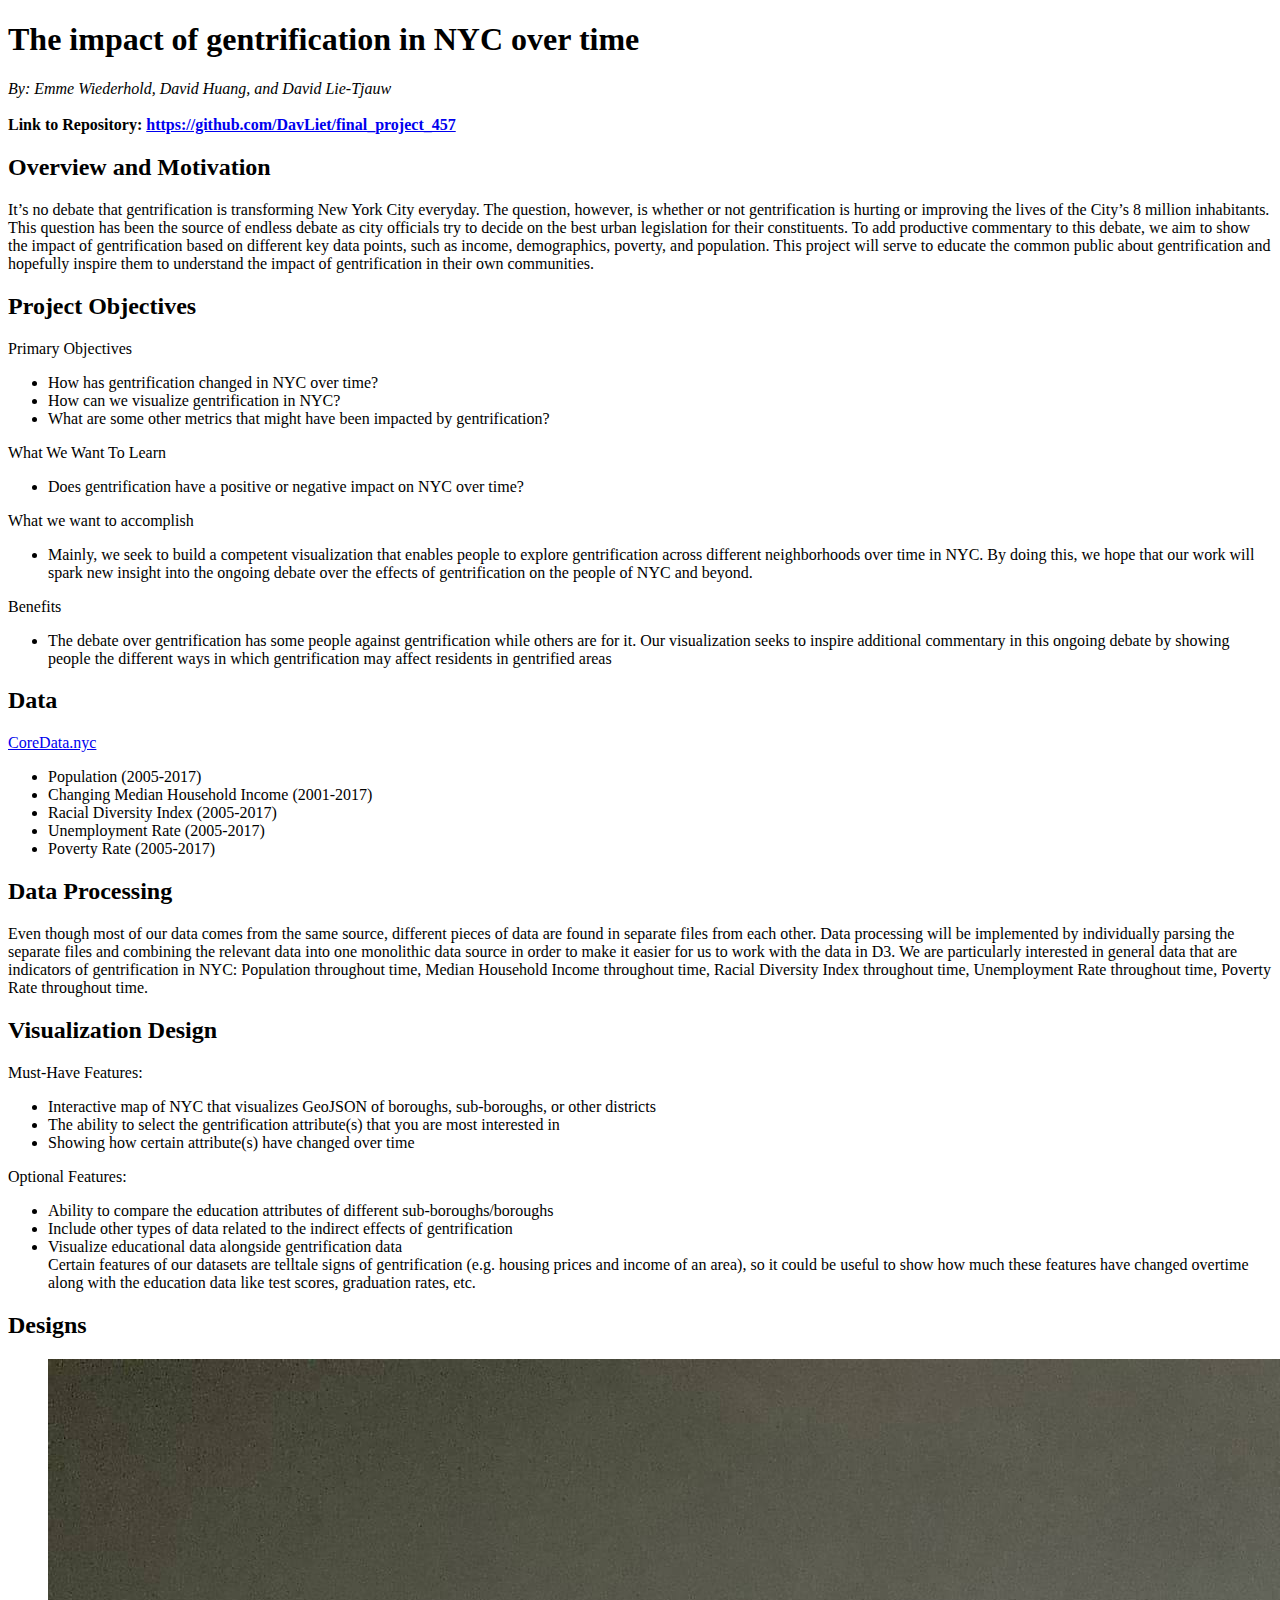
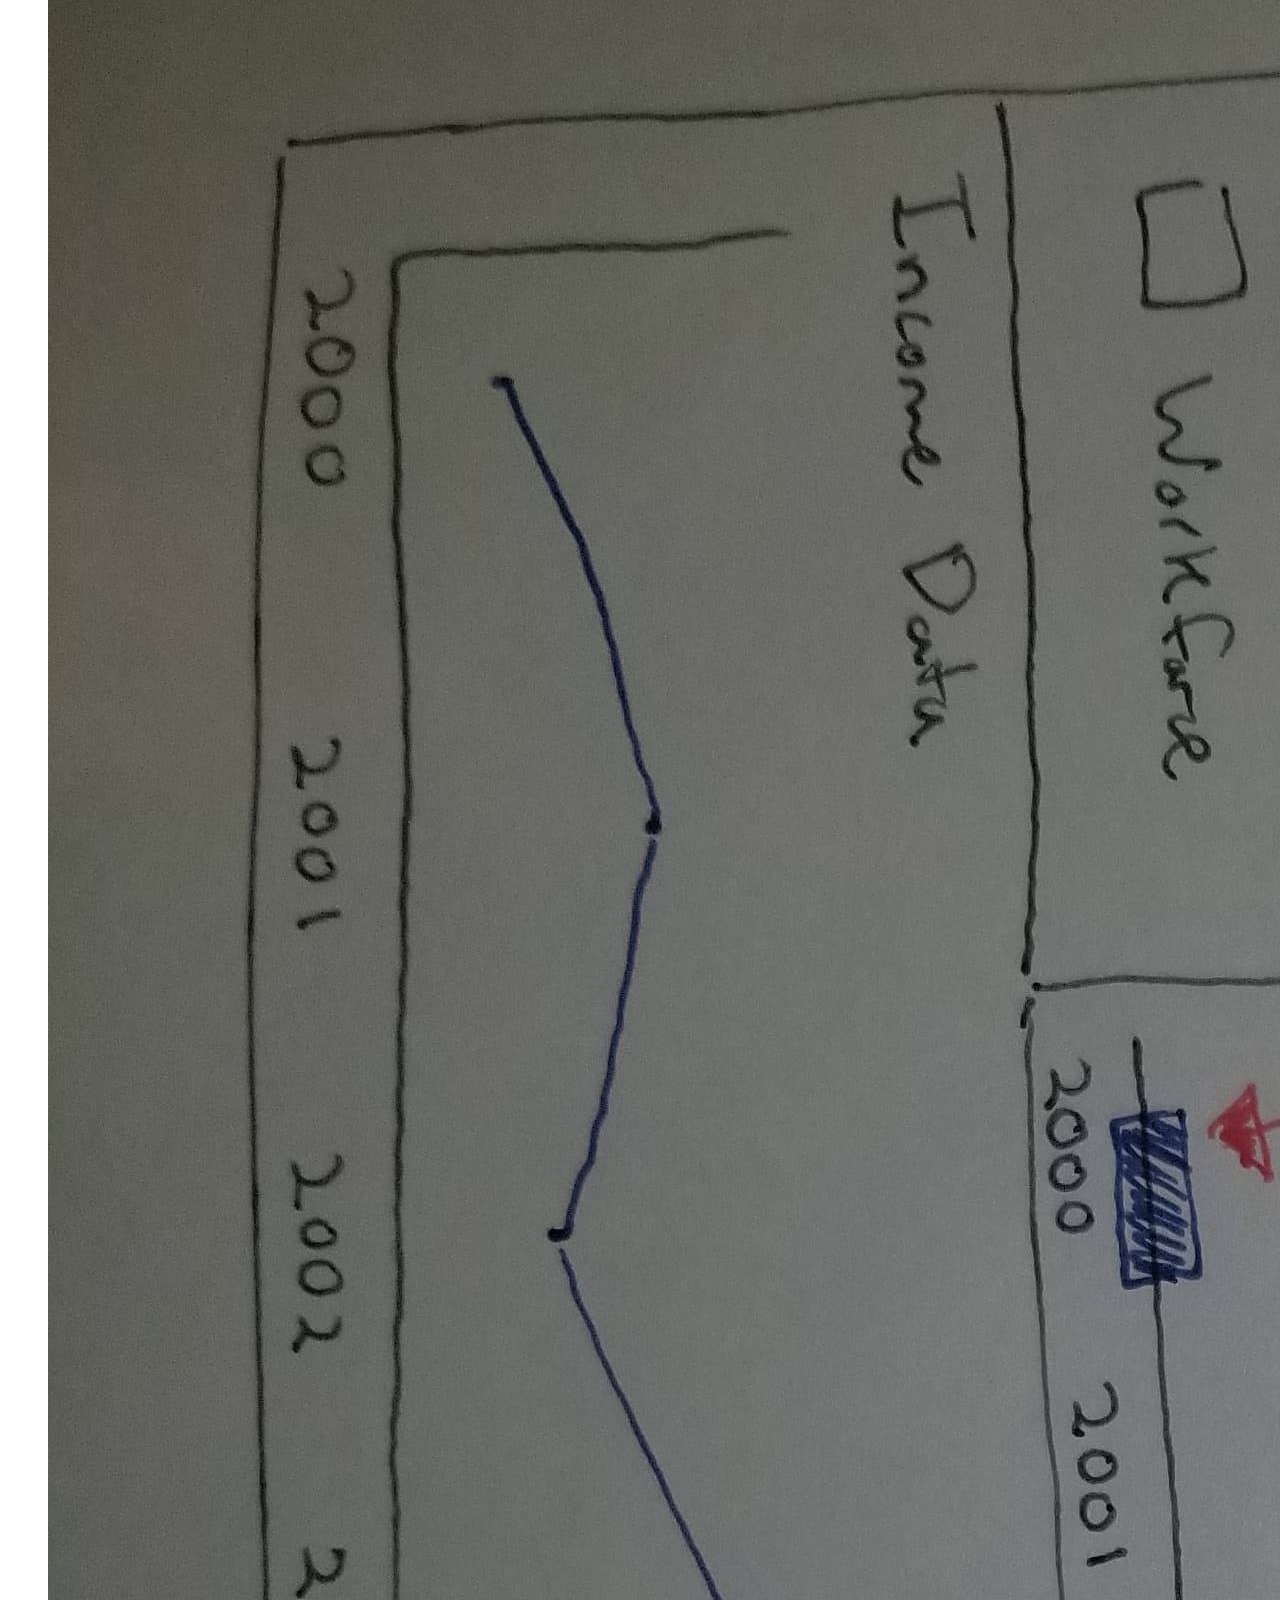
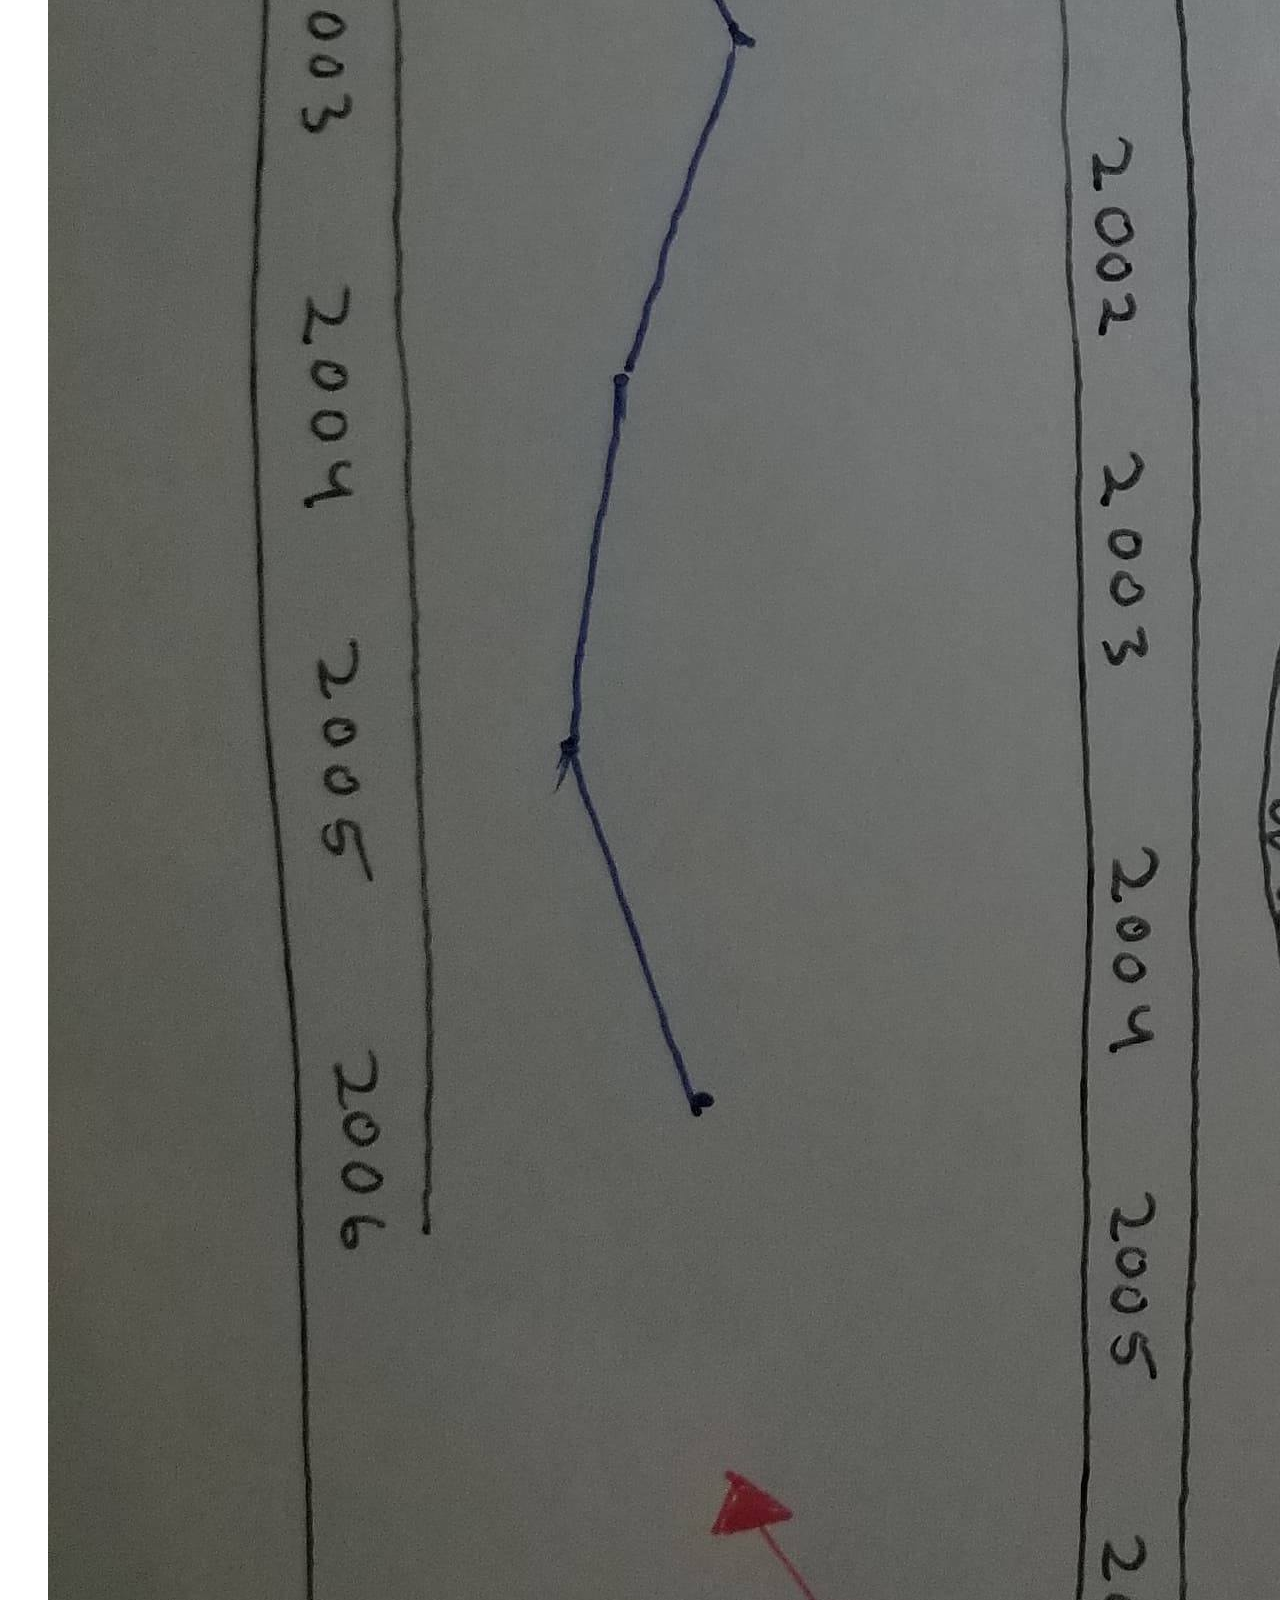
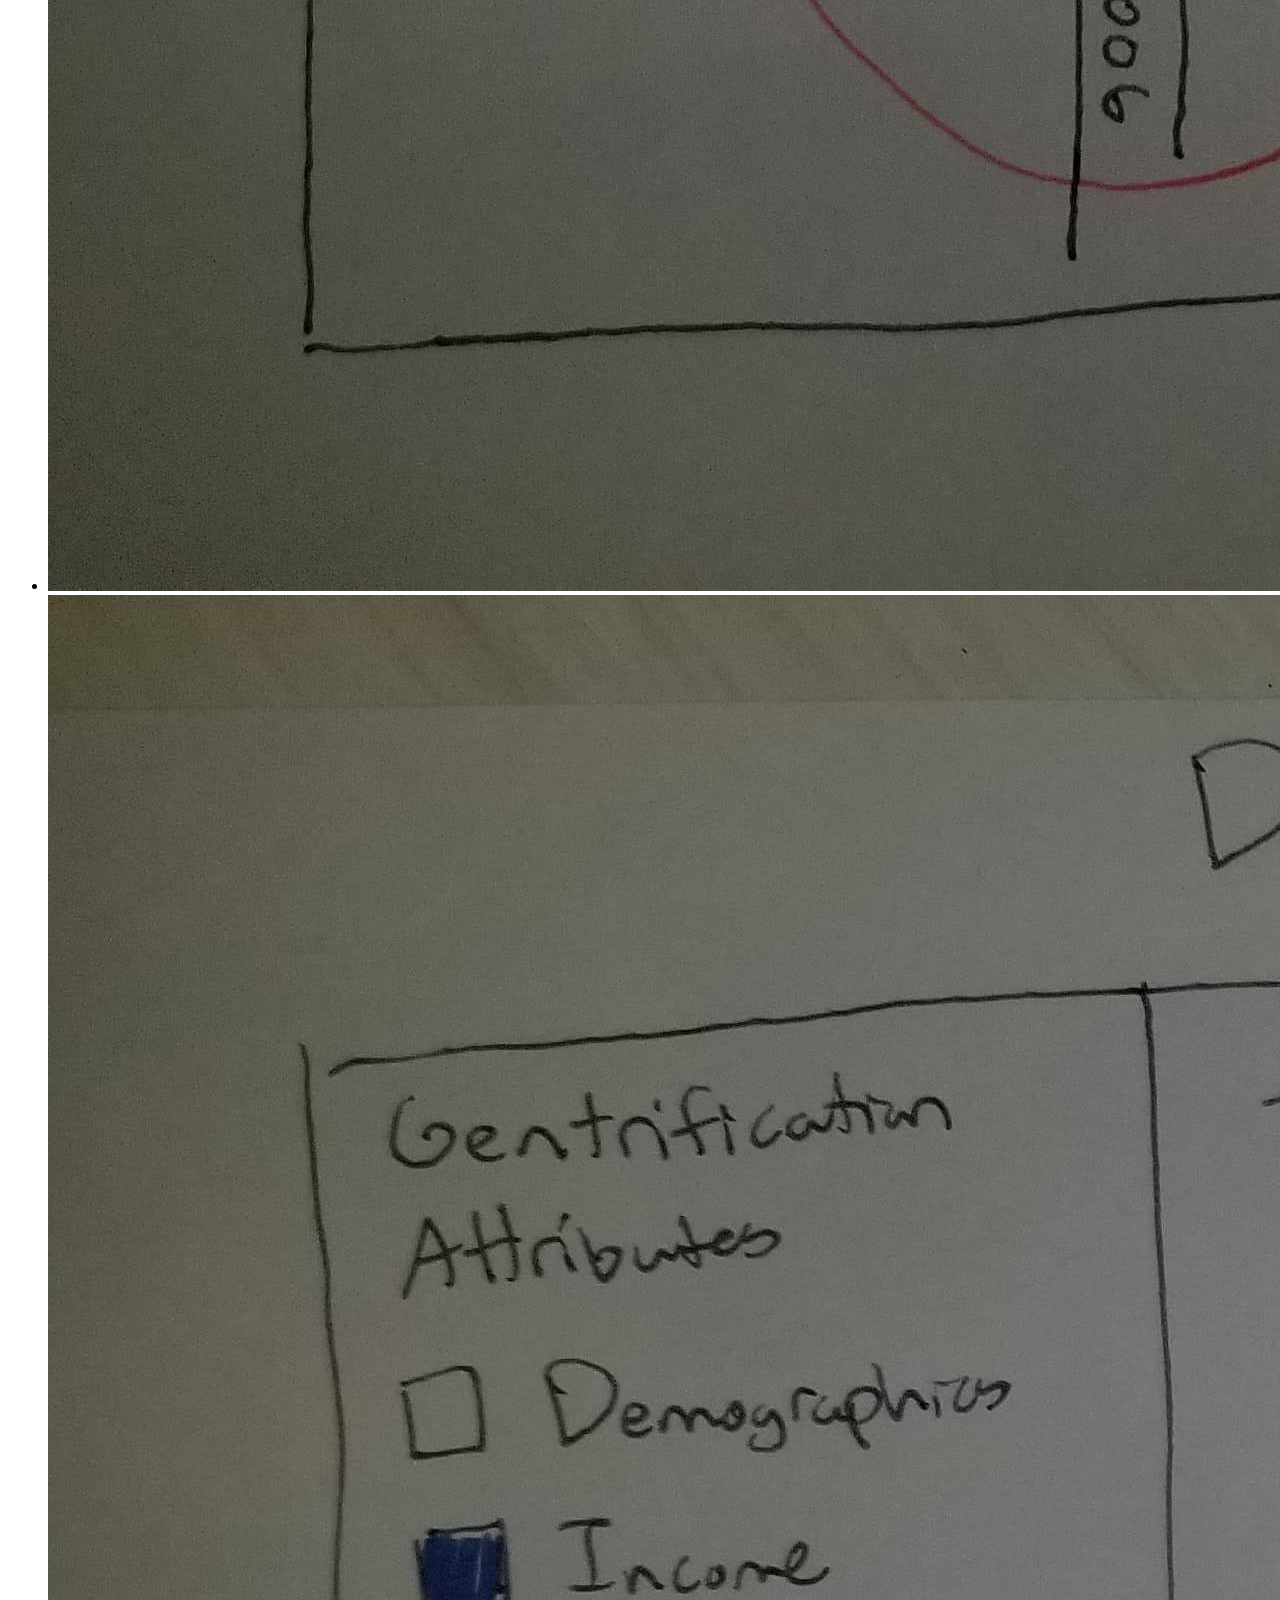
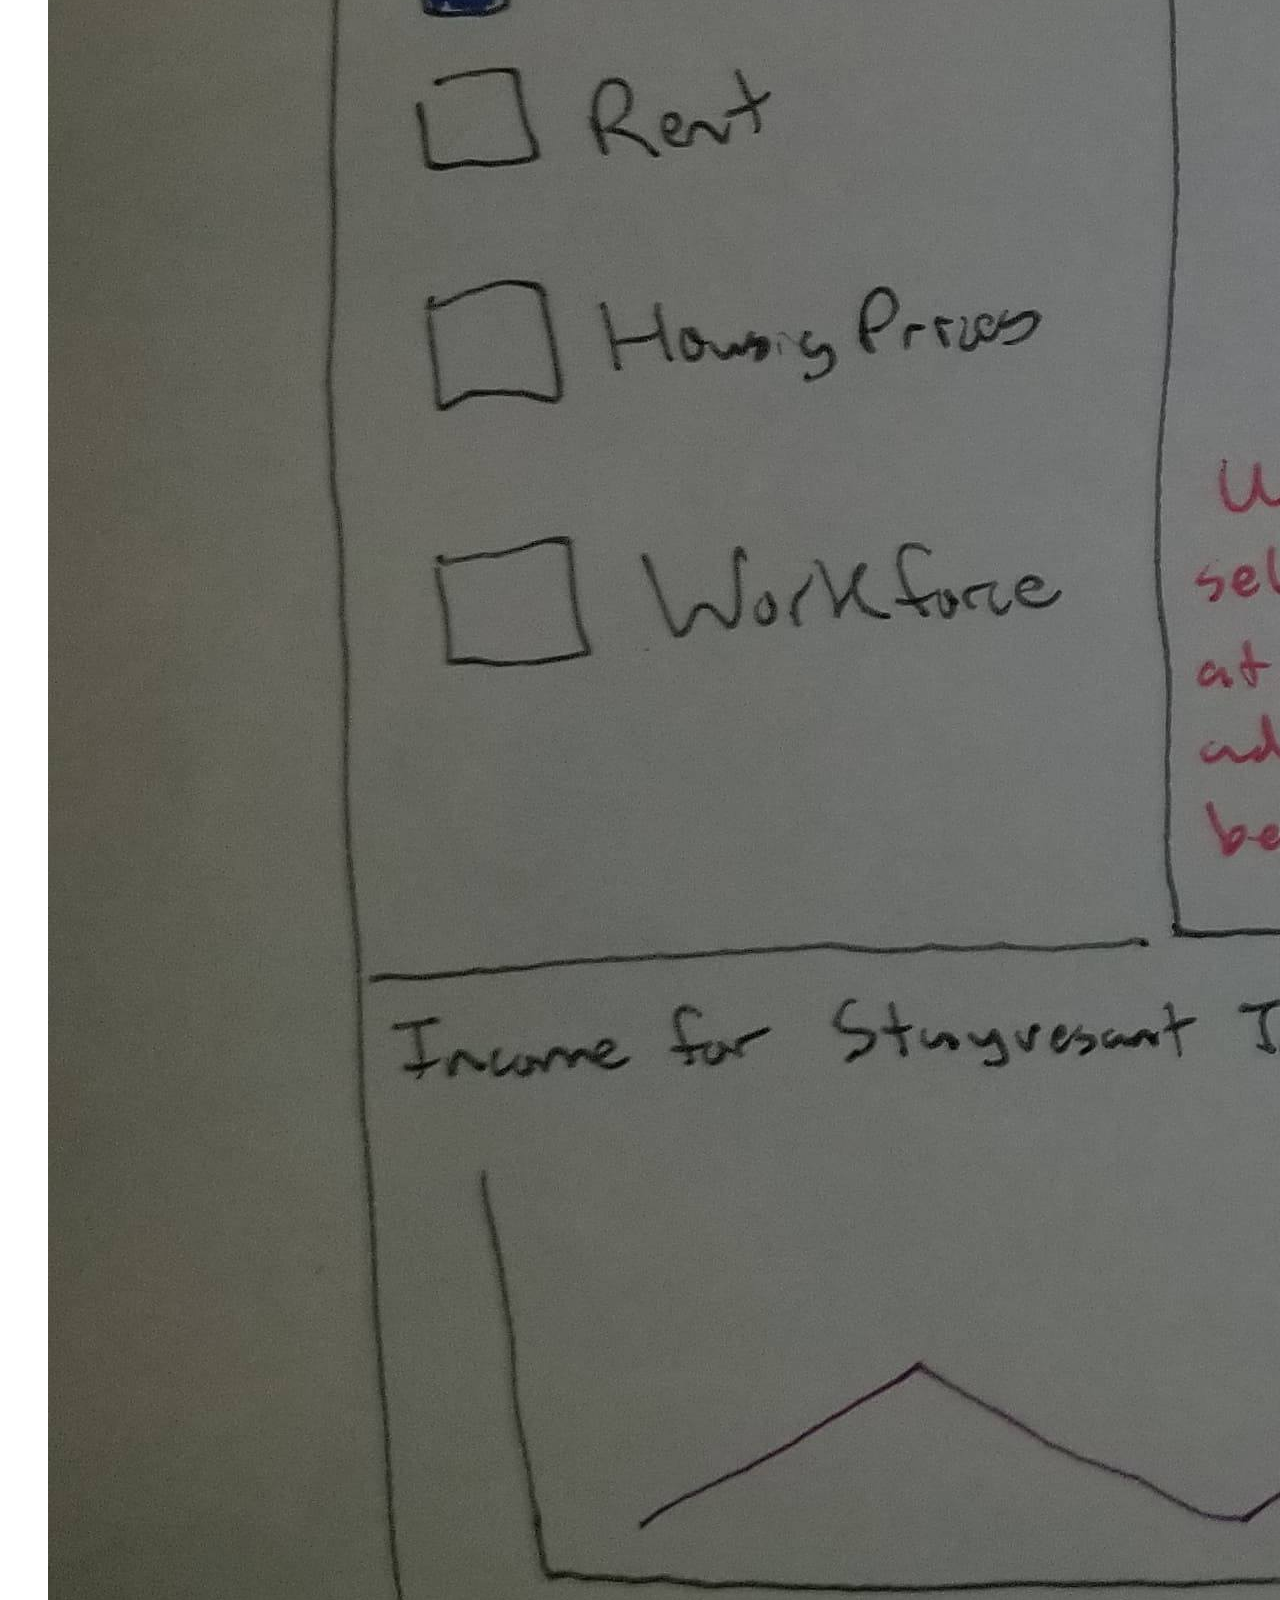
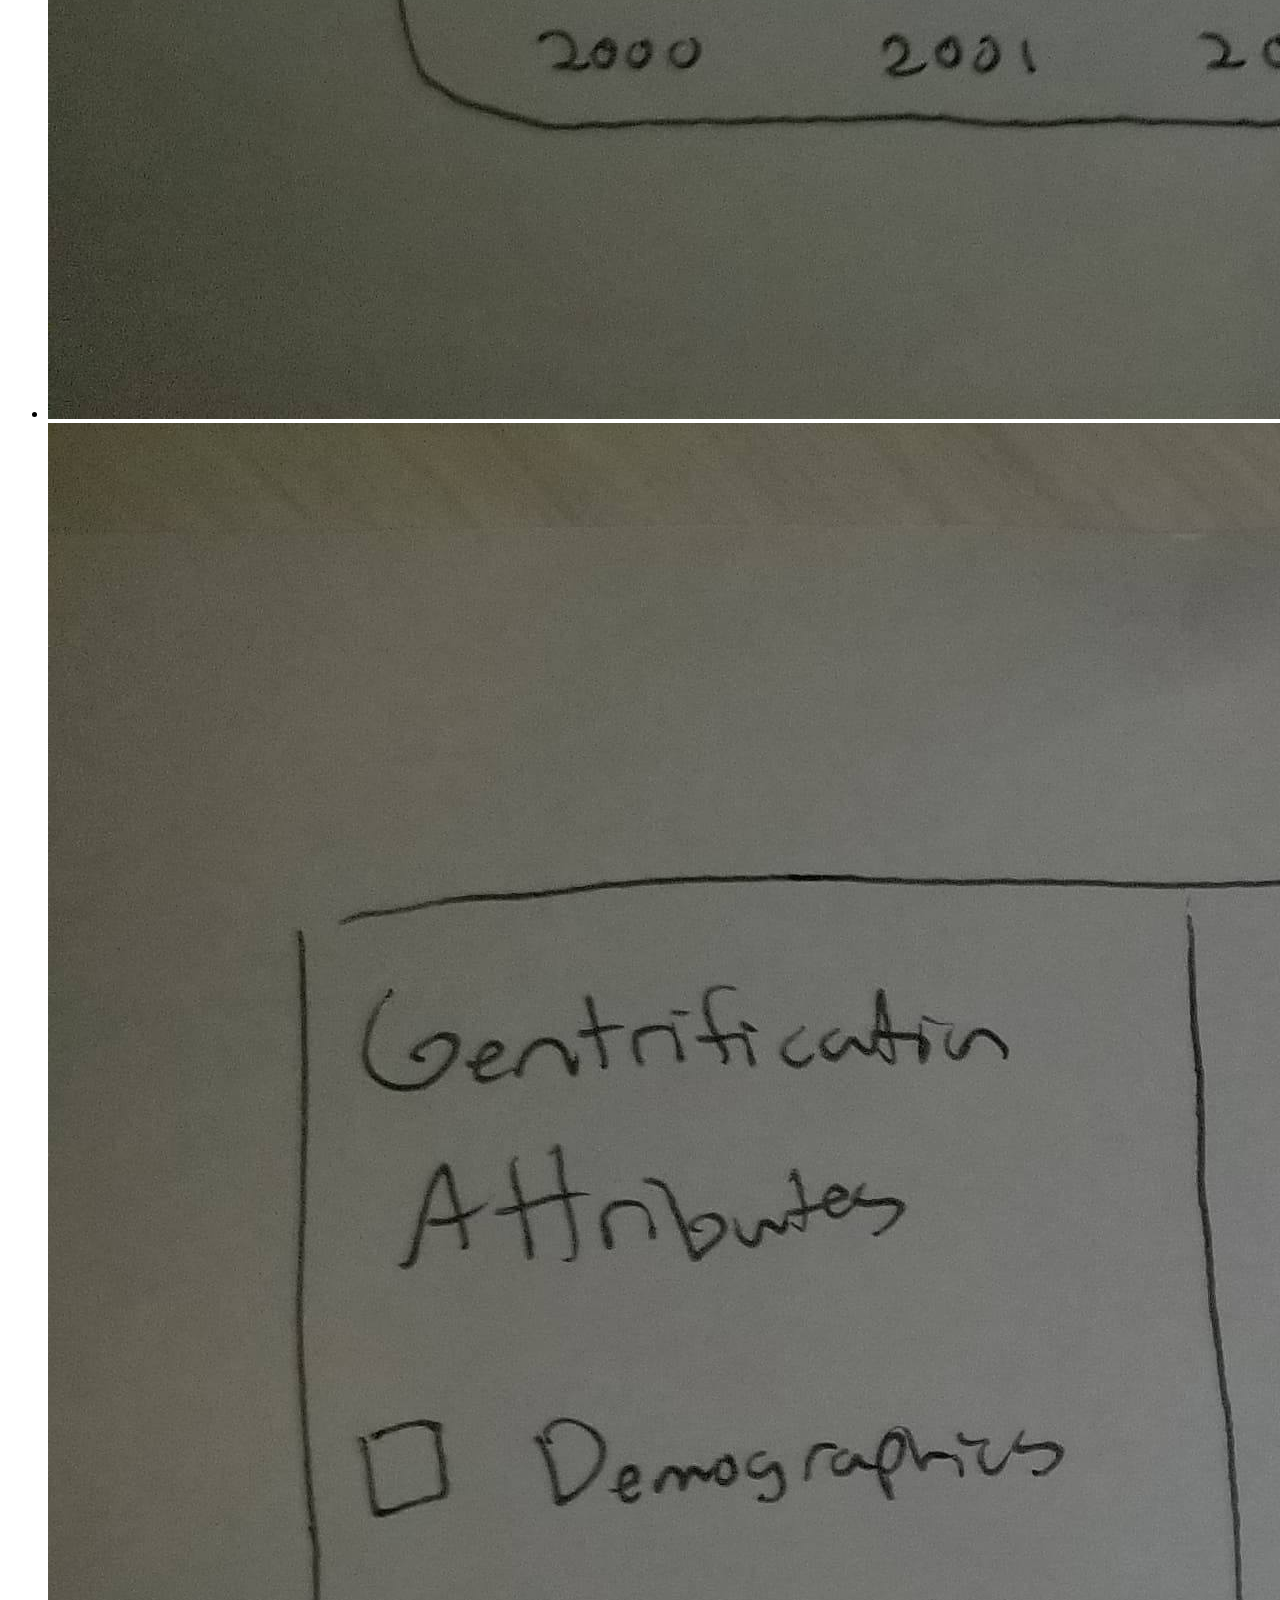
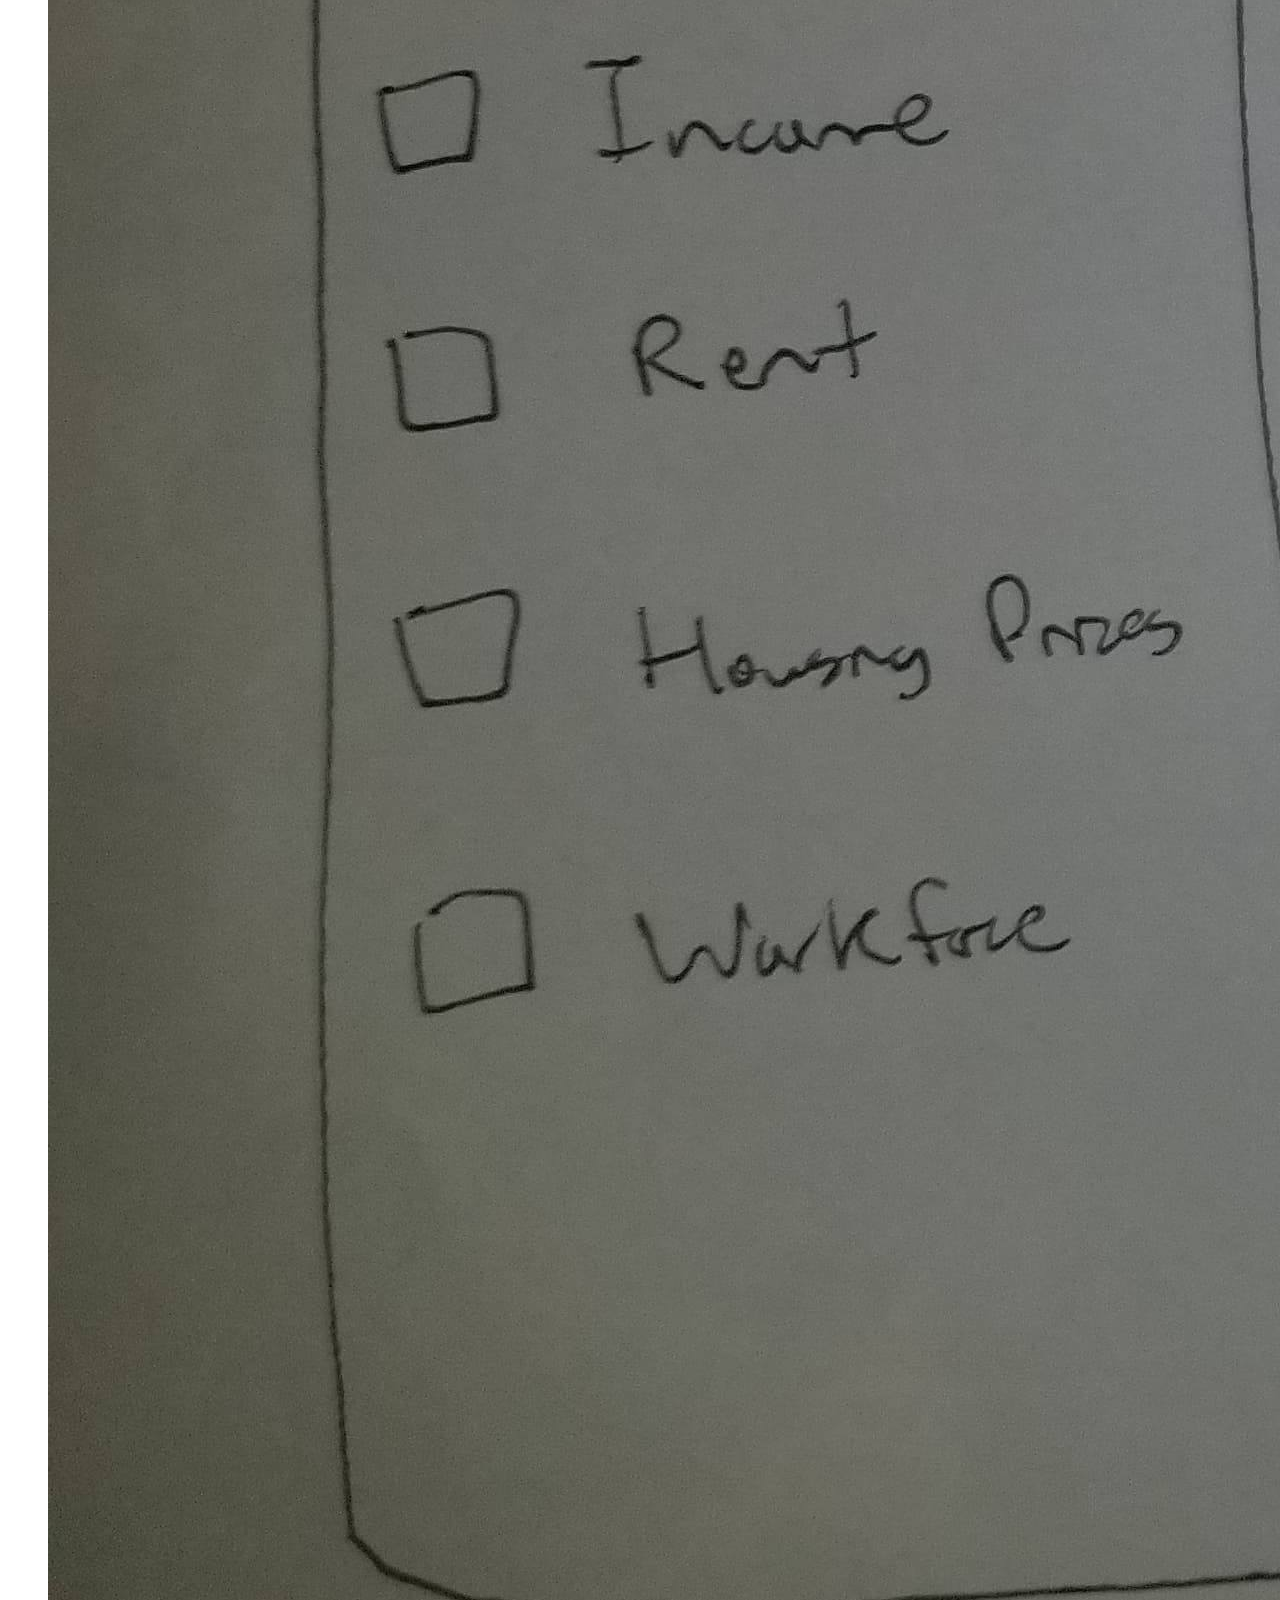
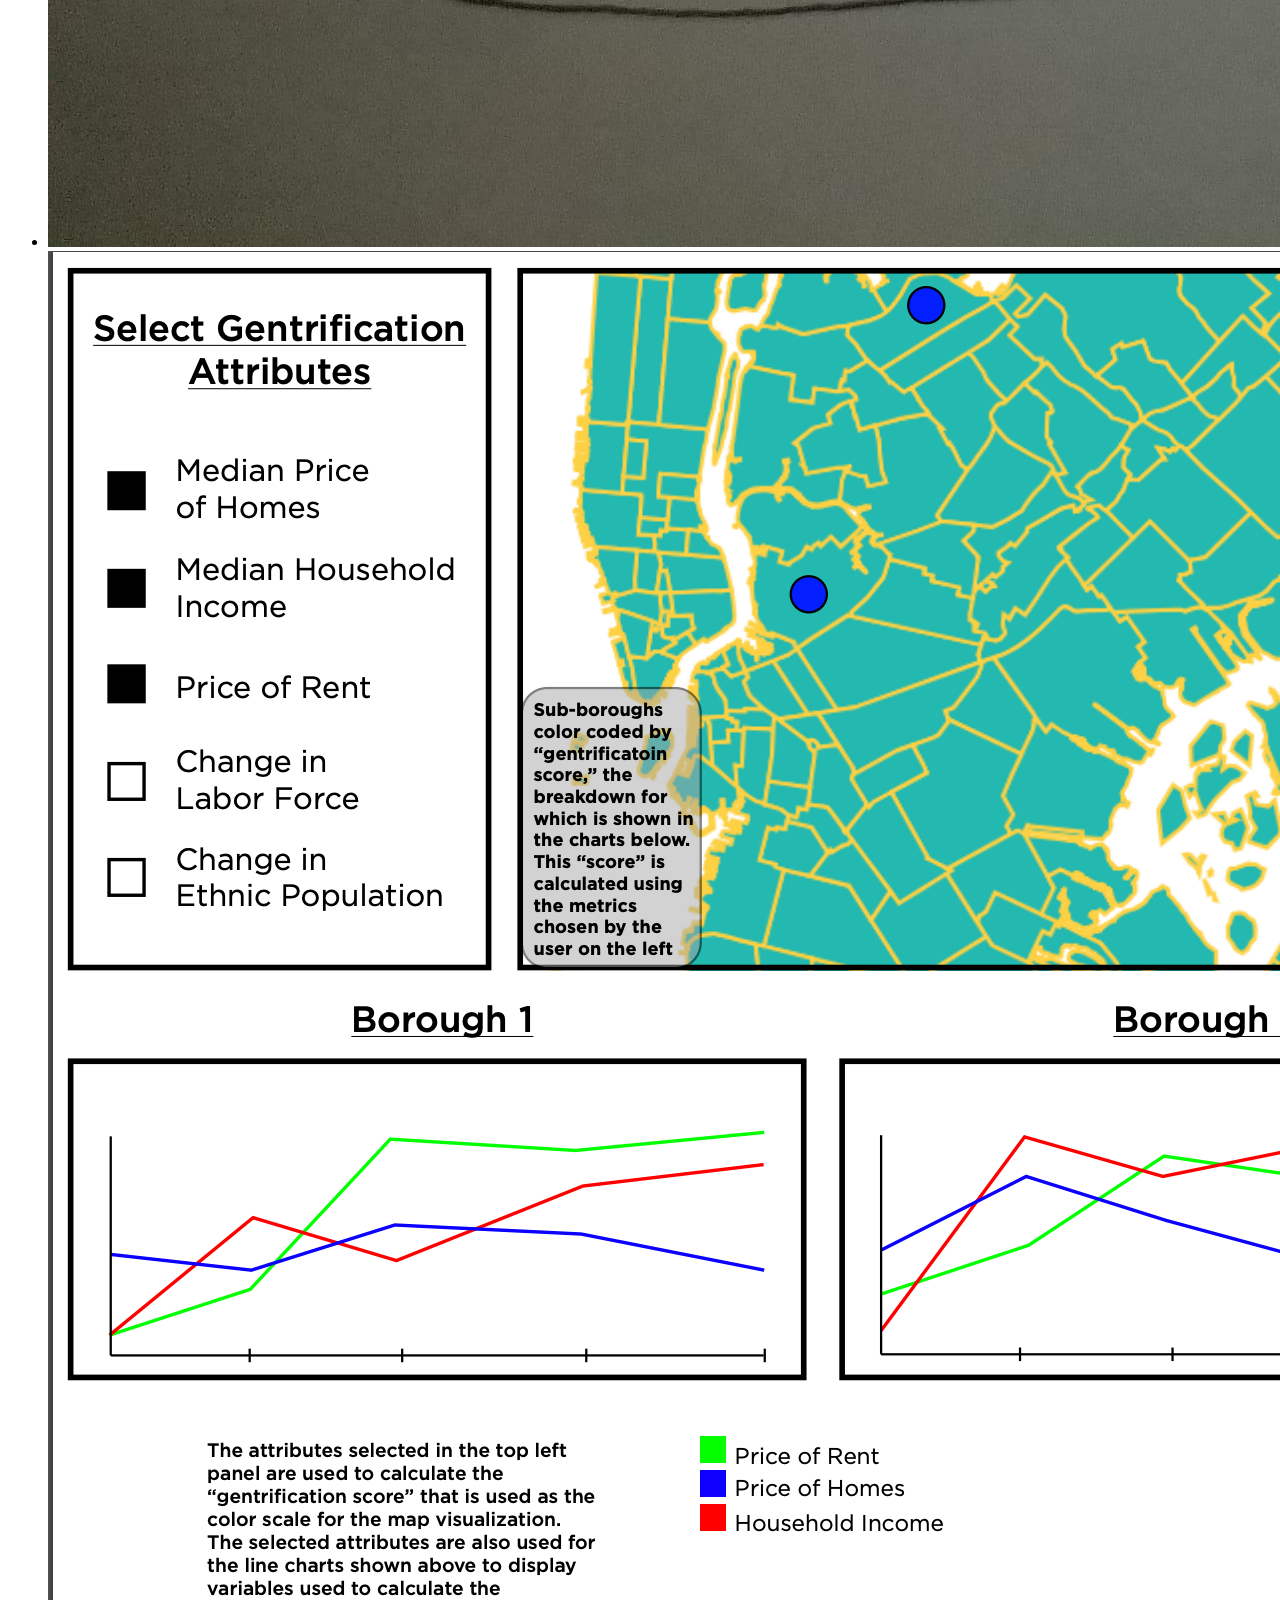
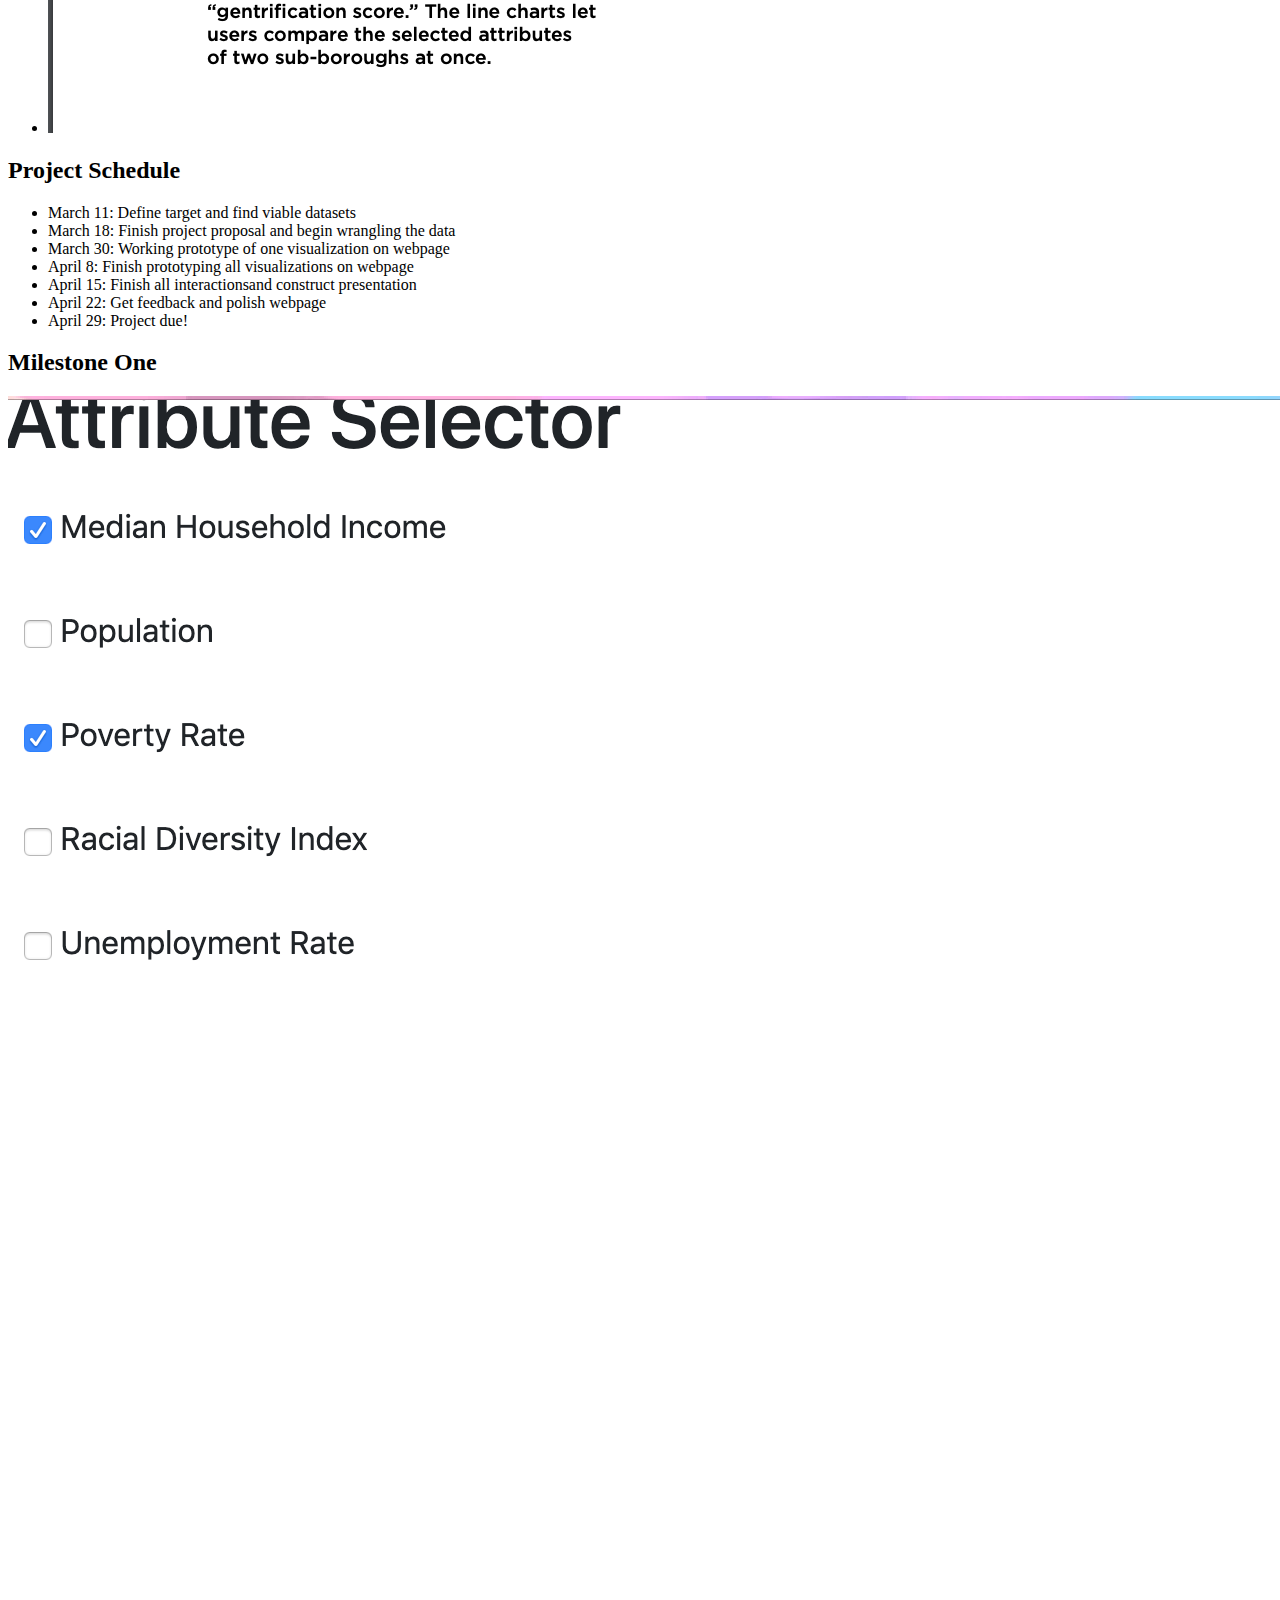
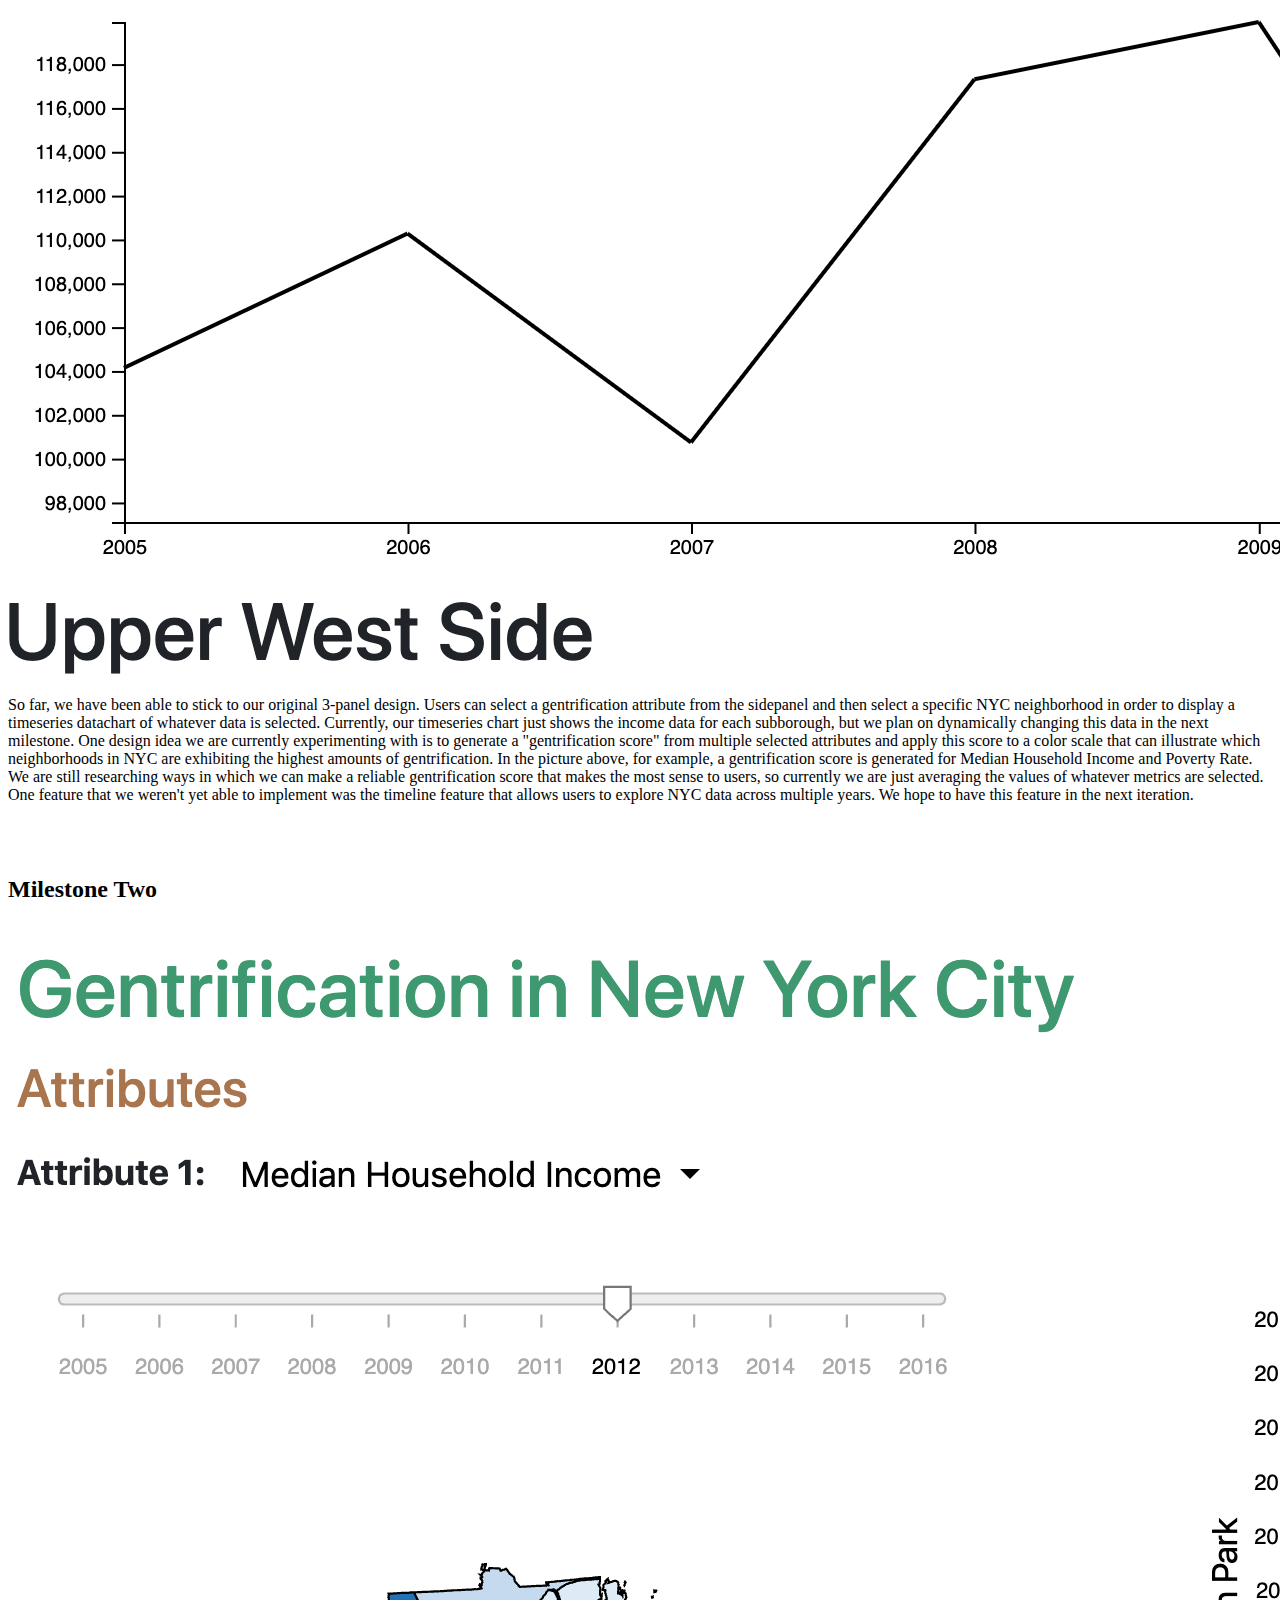
<file: proposal/proposal.html>
<!DOCTYPE html>
<meta charset="utf-8">

<head>
  <link rel="stylesheet" href="styles.css">
</head>

<body>
  <h1>The impact of gentrification in NYC over time</h1>
  <i>By: Emme Wiederhold, David Huang, and David Lie-Tjauw</i></br></br>
  <b>Link to Repository: <a
      href="https://github.com/DavLiet/final_project_457">https://github.com/DavLiet/final_project_457</a></b>
  <h2>Overview and Motivation</h2>
  <p>It’s no debate that gentrification is transforming New York City everyday. The question, however, is whether or not
    gentrification is hurting or improving the lives of the City’s 8 million inhabitants. This question has been the
    source of endless debate as city officials try to decide on the best urban legislation for their constituents. To
    add productive commentary to this debate, we aim to show the impact of gentrification based on different key data
    points, such as income, demographics, poverty, and population. This project will serve to educate the common public
    about gentrification and hopefully inspire them to understand the impact of gentrification in their own communities.
  </p>
  <h2>Project Objectives</h2>
  <p>Primary Objectives</p>
  <ul>
    <li>How has gentrification changed in NYC over time?</li>
    <li>How can we visualize gentrification in NYC?</li>
    <li>What are some other metrics that might have been impacted by gentrification?</li>
  </ul>

  <p>What We Want To Learn</p>
  <ul>
    <li>Does gentrification have a positive or negative impact on NYC over time?</li>
  </ul>

  <p>What we want to accomplish</p>
  <ul>
    <li>Mainly, we seek to build a competent visualization that enables people to explore gentrification across
      different neighborhoods over time in NYC. By doing this, we hope that our work will spark new insight into the
      ongoing debate over the effects of gentrification on the people of NYC and beyond.</li>
  </ul>

  <p>Benefits</p>
  <ul>
    <li>The debate over gentrification has some people against gentrification while others are for it. Our visualization
      seeks to inspire additional commentary in this ongoing debate by showing people the different ways in which
      gentrification may affect residents in gentrified areas</li>
  </ul>

  <h2>Data</h2>
  <a
    href="http://app.coredata.nyc/?mlb=false&ntii=&ntr=&mz=14&vtl=https%3A%2F%2Fthefurmancenter.carto.com%2Fu%2Fnyufc%2Fapi%2Fv2%2Fviz%2F691a2b7c-94d7-46ac-ac4d-9a589cb2c6ed%2Fviz.json&mln=false&mlp=true&mlat=40.718&ptsb=&nty=&mb=roadmap&pf=%7B%22subsidies%22%3Atrue%7D&md=map&mlv=false&mlng=-73.996&btl=Borough&atp=properties">CoreData.nyc</a>
  <ul>
    <li>Population (2005-2017)</li>
    <li>Changing Median Household Income (2001-2017)</li>
    <li>Racial Diversity Index (2005-2017)</li>
    <li>Unemployment Rate (2005-2017)</li>
    <li>Poverty Rate (2005-2017)</li>
  </ul>

  <h2>Data Processing</h2>
  <p>Even though most of our data comes from the same source, different pieces of data are found in separate files from
    each other. Data processing will be implemented by individually parsing the separate files and combining the
    relevant data into one monolithic data source in order to make it easier for us to work with the data in D3.
    We are particularly interested in general data that are indicators of gentrification in NYC:
    Population throughout time,
    Median Household Income throughout time,
    Racial Diversity Index throughout time,
    Unemployment Rate throughout time,
    Poverty Rate throughout time.
  </p>

  <h2>Visualization Design</h2>
  <p>Must-Have Features:</p>
  <ul>
    <li>Interactive map of NYC that visualizes GeoJSON of boroughs, sub-boroughs, or other districts</li>
    <li>The ability to select the gentrification attribute(s) that you are most interested in</li>
    <li>Showing how certain attribute(s) have changed over time</li>
  </ul>
  <p>Optional Features:</p>
  <ul>
    <li>Ability to compare the education attributes of different sub-boroughs/boroughs</li>
    <li>Include other types of data related to the indirect effects of gentrification</li>
    <li>Visualize educational data alongside gentrification data</li>
    <span>Certain features of our datasets are telltale signs of gentrification (e.g. housing prices and income of an
      area), so it could be useful to show how much these features have changed overtime along with the education data
      like test scores, graduation rates, etc.</span>
  </ul>
  <h2>Designs</h2>
  <ul>
    <li><img id="one" src="design_one.jpg" /></li>
    <li><img id="two" src="design_two.jpg" /></li>
    <li><img id="three" src="design_threee.jpg" /></li>
    <li><img id="four" src="final.png" /></li>

  </ul>

  <h2>Project Schedule</h2>
  <ul>
    <li>March 11: Define target and find viable datasets</li>
    <li>March 18: Finish project proposal and begin wrangling the data</li>
    <li>March 30: Working prototype of one visualization on webpage</li>
    <li>April 8: Finish prototyping all visualizations on webpage</li>
    <li>April 15: Finish all interactionsand construct presentation</li>
    <li>April 22: Get feedback and polish webpage</li>
    <li>April 29: Project due!</li>
  </ul>

  <h2>Milestone One</h2>
  <img src="milestone_one.png" id="five" />
  <p>So far, we have been able to stick to our original 3-panel design. Users can select a gentrification attribute from
    the sidepanel and then select a specific NYC neighborhood in order to display a timeseries datachart of whatever
    data is selected. Currently, our timeseries chart just shows the income data for each subborough, but we plan on
    dynamically changing this data in the next milestone. One design idea we are currently experimenting with is to
    generate a "gentrification score" from multiple selected attributes and apply this score to a color scale that can
    illustrate which neighborhoods in NYC are exhibiting the highest amounts of gentrification. In the picture above,
    for example, a gentrification score is generated for Median Household Income and Poverty Rate. We are still
    researching ways in which we can make a reliable gentrification score that makes the most sense to users, so
    currently we are just averaging the values of whatever metrics are selected. One feature that we weren't yet able to
    implement was the timeline feature that allows users to explore NYC data across multiple years. We hope to have this
    feature in the next iteration.</p>


  <br />
  <br />


  <h2>Milestone Two</h2>
  <img src="milestone_two.png" id="five" />
  <p>By now, we have implemented all of our core goals we stated that we would achieve at the beginning of this project.
    Our visualization consists of four main features that work together to help users look at trends in gentrification.
    Users begin by selecting up to two gentrification attributes from the two dropdown menus at the top of our
    visualization. After selecting up to two subboroughs from the GeoJSON map below, data from 2005-2016 will be
    displayed in bar charts to the right of the map. Users can change the year for the data displayed using a slider
    control. For the bar chart visualization, the top two quadrants will
    represent the data for a specific subborough A, while the bottom two quadrants will represent the other selected
    Subborough B.
  </p>
  <p>The purpose of the GeoJSON map is not just to allow users to select specififc subboroughs they want to investigate,
    but also to help users see how some subboroughs might be more gentrified than others. We do this by normalizing the
    dataset from NYU and then adding these normalized values together to generate a "gentrification score", where a
    higher score means that there is more gentrification in an area. For example, if a user has selected the attributes
    "Median Household Income" and "Median Rent" for the year 2009, then our visual will get the appropriate normalized
    values for each attribute and add them together. The resulting sum will then be applied to a color scale and used to
    color the each subborough on the map. Darker colors will mean higher sums and more gentrification happening.</p>

  <p>
    Originally, we had wanted to create a timeseries line chart that displays the data for multiple attributes. We were
    unable to follow through with this idea, however, as different attribute had different units of measure (ex. dollars
    vs housing units). This led to inconsistent y-axes being constructed. Additionally, if we had a timeseries chart
    with two y-axes, each of different measure, this could lead to users identifying faulty trends in data that never
    existed in the first place. Our alternative solution, which ended up being
    better, is the 4-quadrant bar chart you see now. Users are still able to compare multiple attributes across
    different subboroughs, all while addressing the issue of different attributes having different units of measure.
    Based on the above screenshot, users can easily compare the Median Household Income of Starrett City and Borough
    Park, while at the same time also being able to look at the data concerning the population of both subboroughs.
    Because we keep the axes for each attribute seperate, users will not accidentially mis-identify trends in our data,
    compared to our previous line chart idea.
  </p>
</body>
</file>
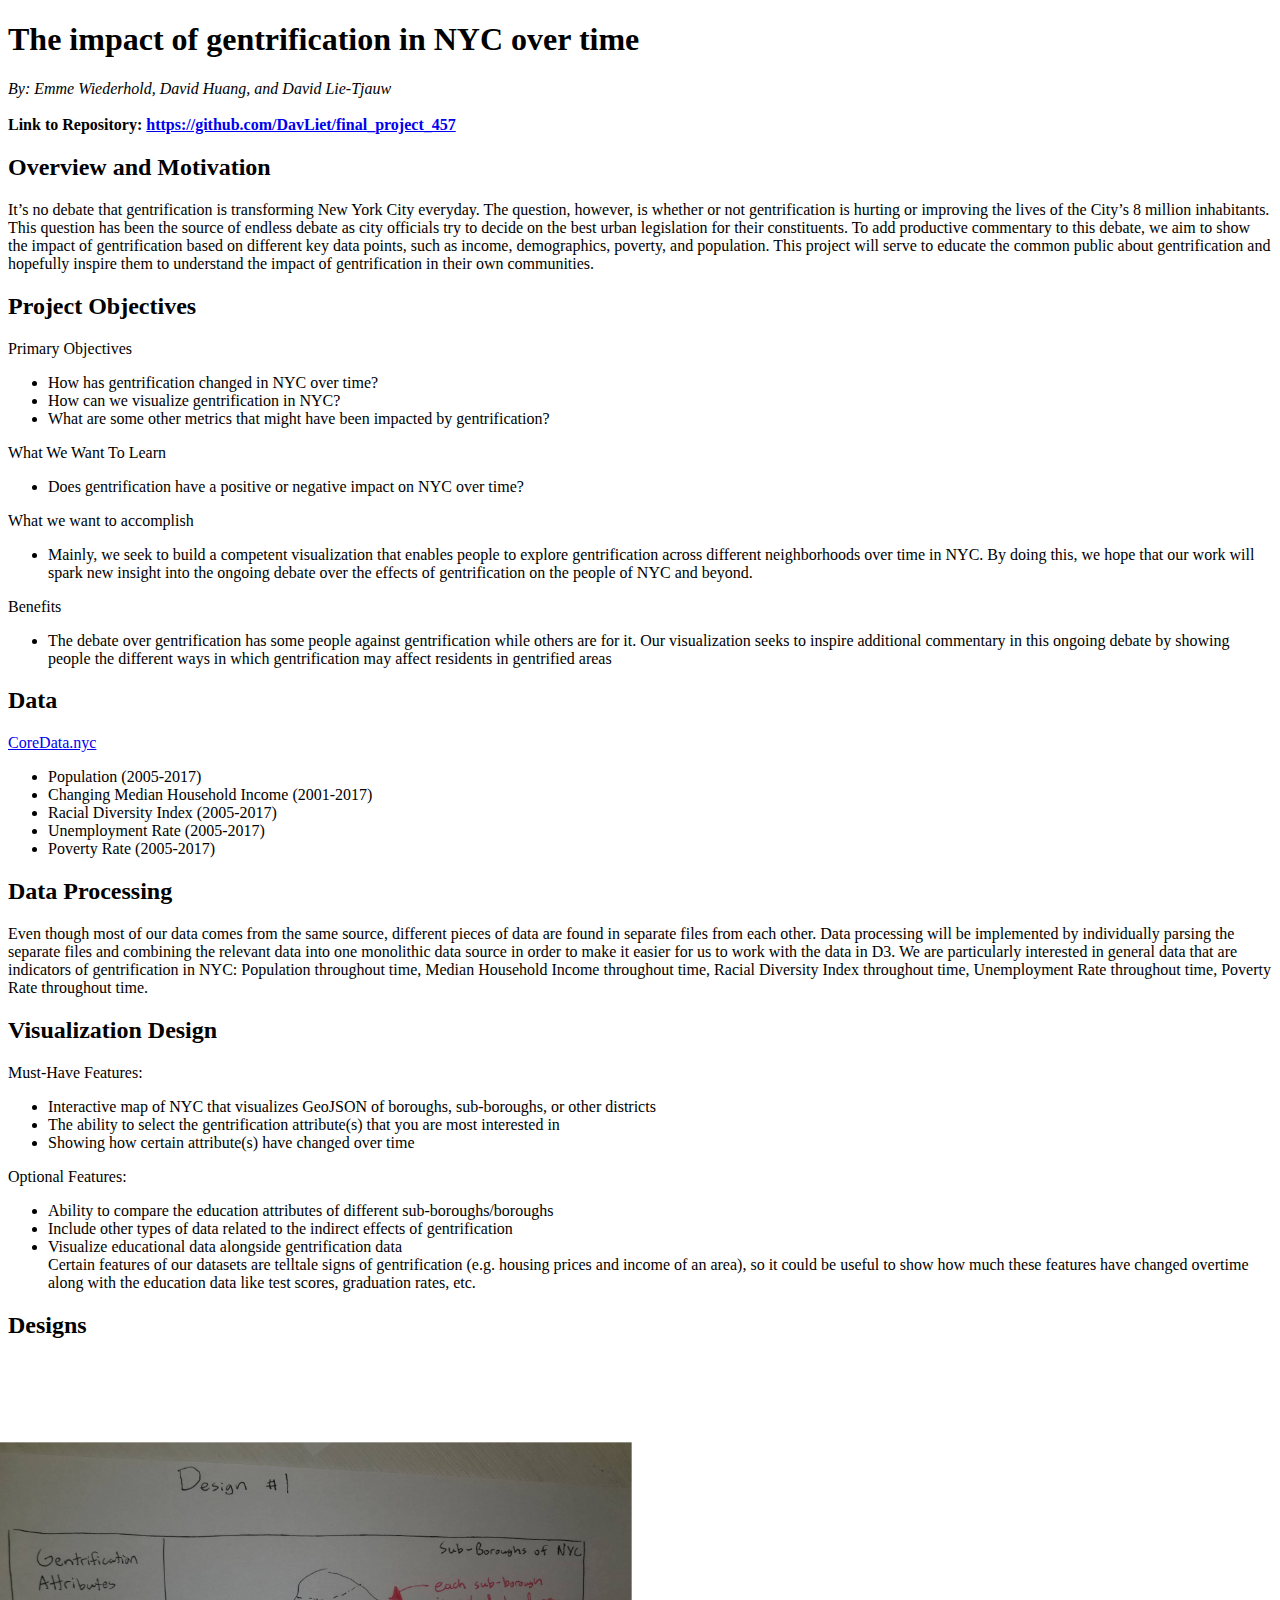
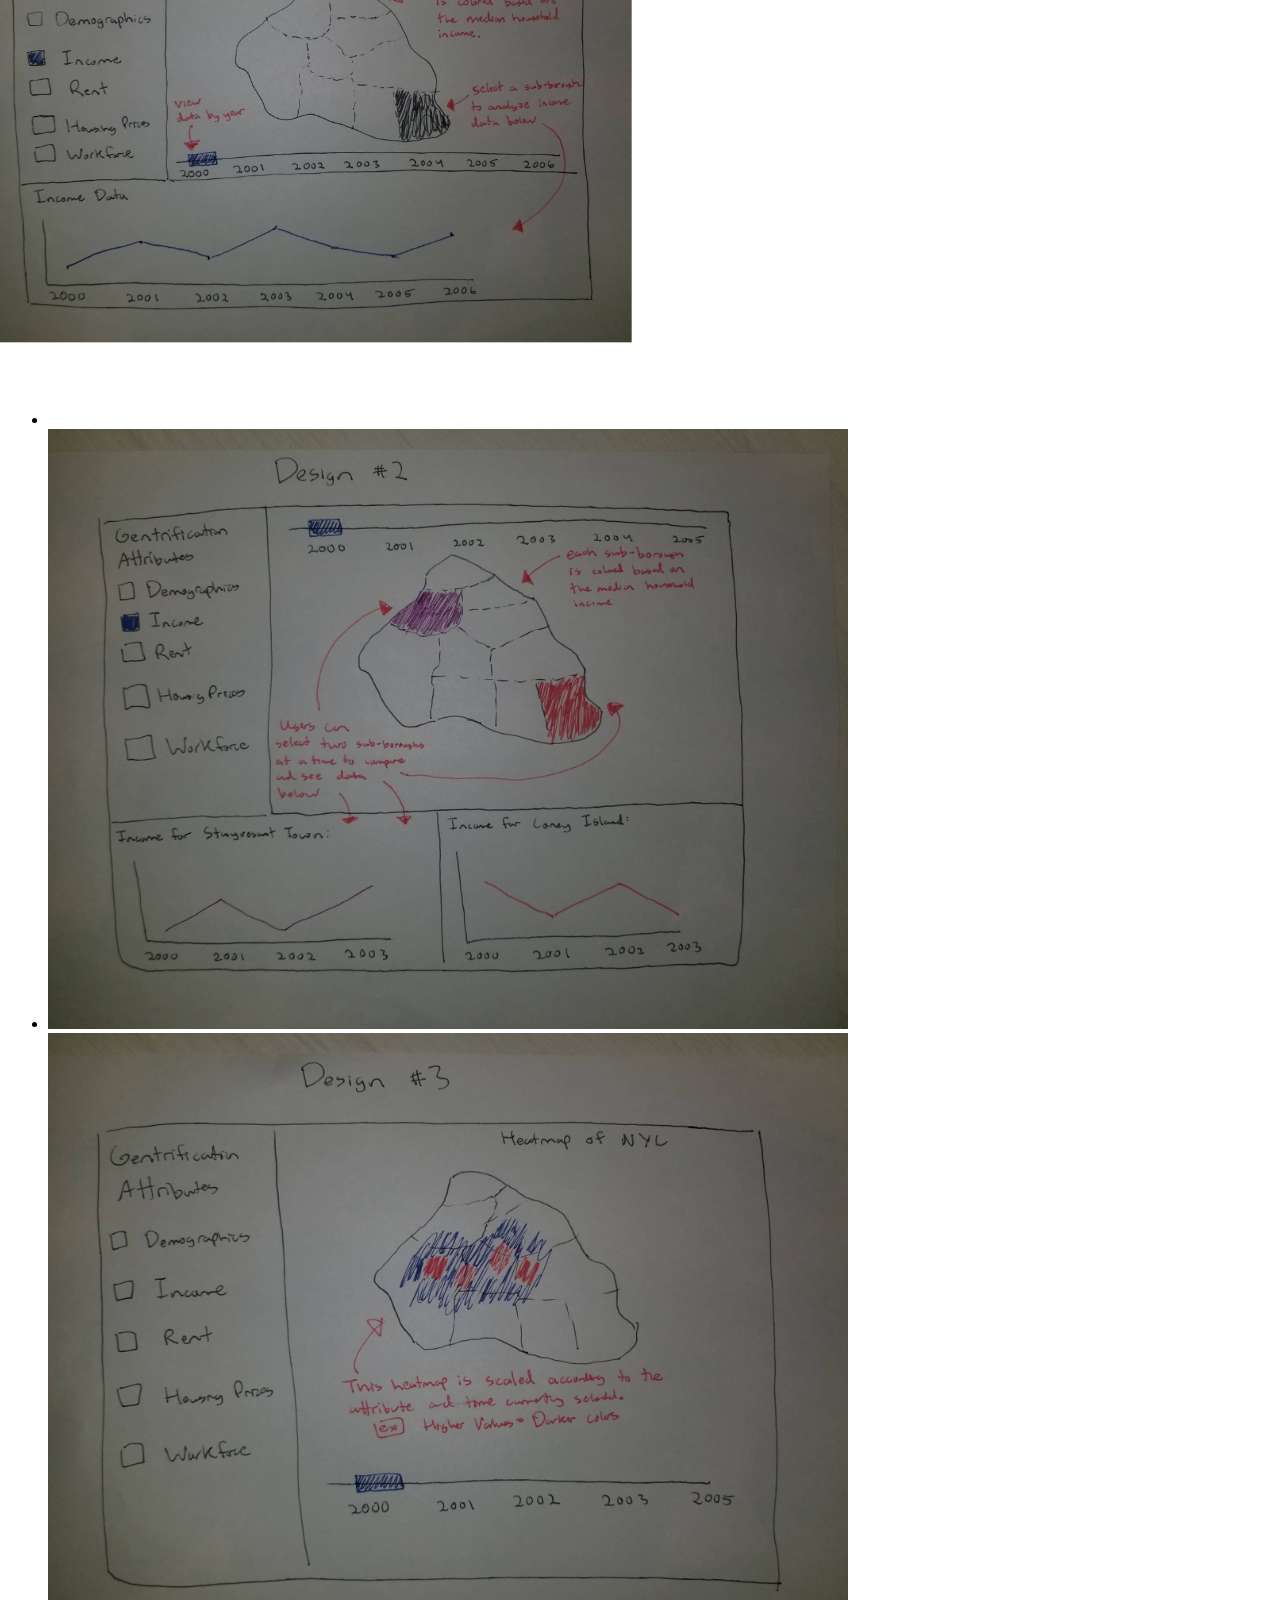
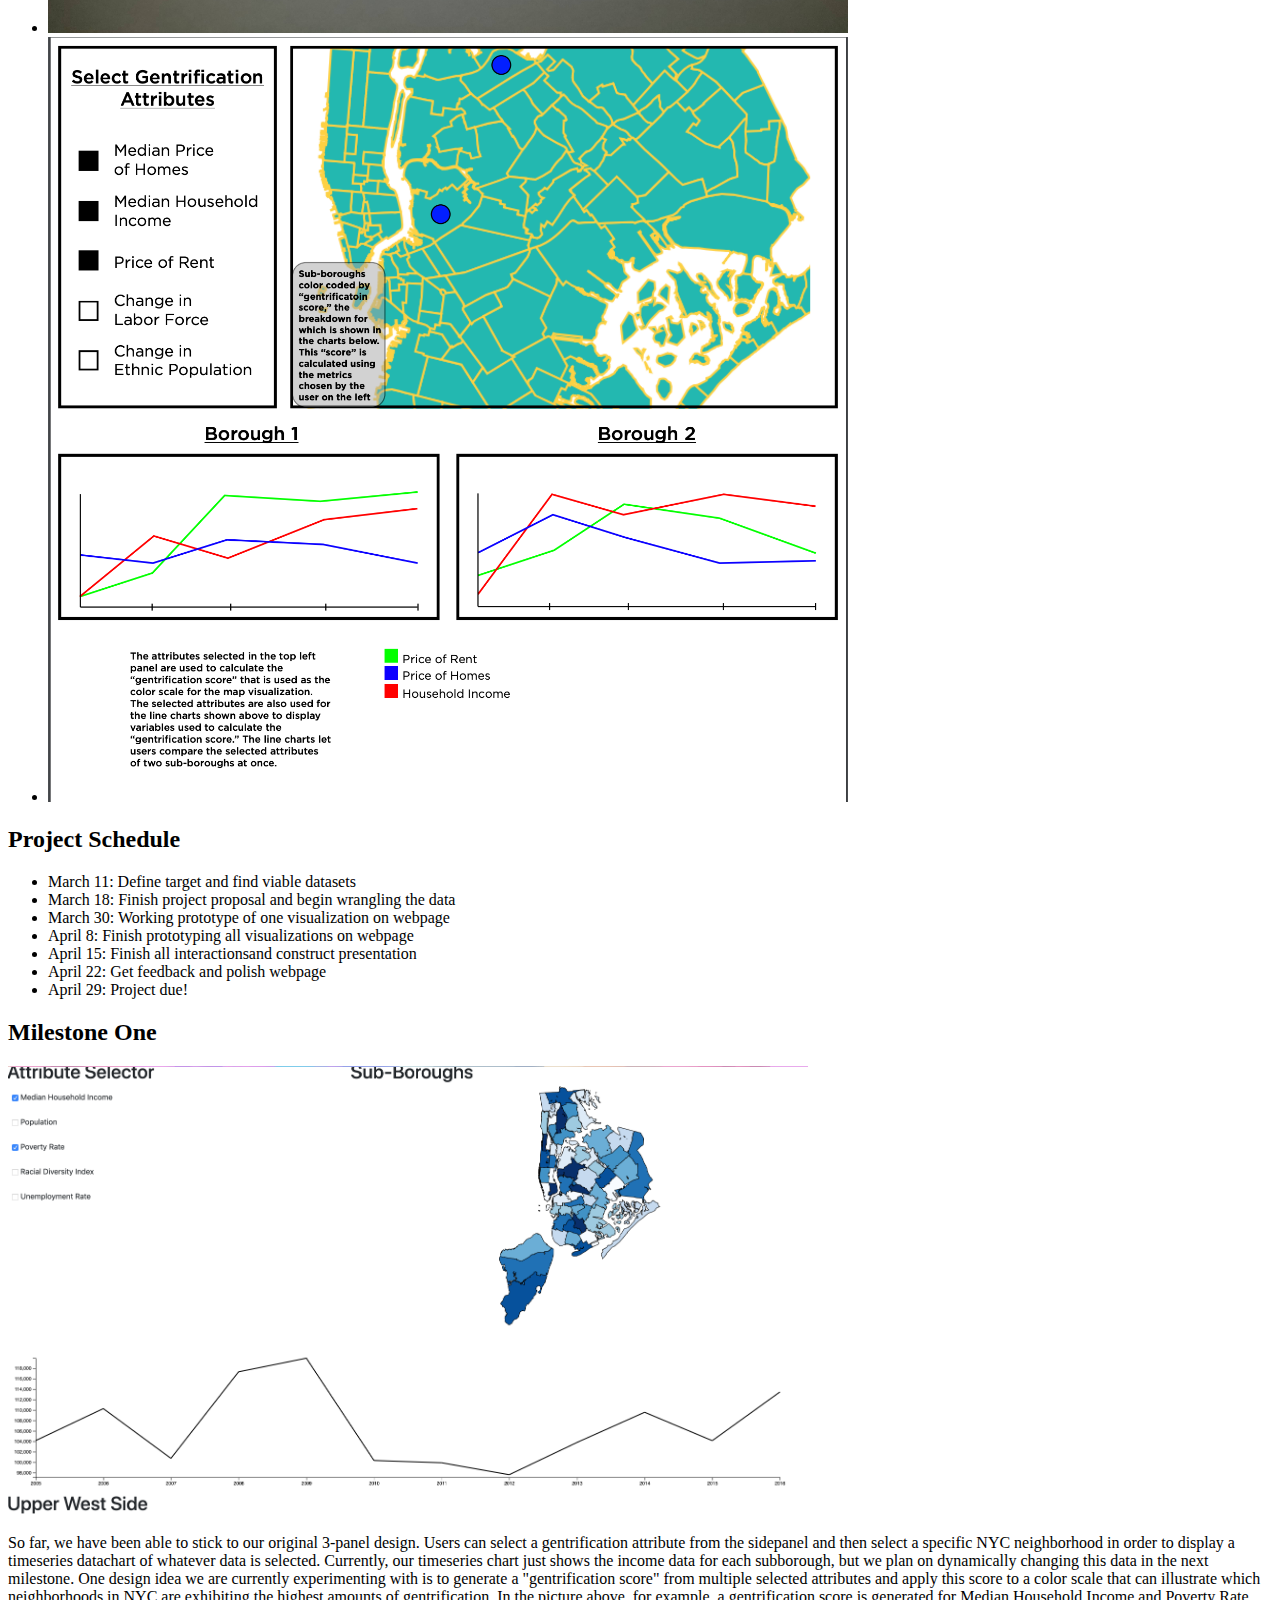
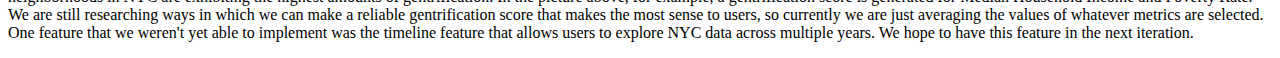
<file: proposal/proposal2/proposal.html>
<!DOCTYPE html>
<meta charset="utf-8">

<head>
  <link rel="stylesheet" href="styles.css">
</head>

<body>
  <h1>The impact of gentrification in NYC over time</h1>
  <i>By: Emme Wiederhold, David Huang, and David Lie-Tjauw</i></br></br>
  <b>Link to Repository: <a
      href="https://github.com/DavLiet/final_project_457">https://github.com/DavLiet/final_project_457</a></b>
  <h2>Overview and Motivation</h2>
  <p>It’s no debate that gentrification is transforming New York City everyday. The question, however, is whether or not
    gentrification is hurting or improving the lives of the City’s 8 million inhabitants. This question has been the
    source of endless debate as city officials try to decide on the best urban legislation for their constituents. To
    add productive commentary to this debate, we aim to show the impact of gentrification based on different key data
    points, such as income, demographics, poverty, and population. This project will serve to educate the common public
    about gentrification and hopefully inspire them to understand the impact of gentrification in their own communities.
  </p>
  <h2>Project Objectives</h2>
  <p>Primary Objectives</p>
  <ul>
    <li>How has gentrification changed in NYC over time?</li>
    <li>How can we visualize gentrification in NYC?</li>
    <li>What are some other metrics that might have been impacted by gentrification?</li>
  </ul>

  <p>What We Want To Learn</p>
  <ul>
    <li>Does gentrification have a positive or negative impact on NYC over time?</li>
  </ul>

  <p>What we want to accomplish</p>
  <ul>
    <li>Mainly, we seek to build a competent visualization that enables people to explore gentrification across
      different neighborhoods over time in NYC. By doing this, we hope that our work will spark new insight into the
      ongoing debate over the effects of gentrification on the people of NYC and beyond.</li>
  </ul>

  <p>Benefits</p>
  <ul>
    <li>The debate over gentrification has some people against gentrification while others are for it. Our visualization
      seeks to inspire additional commentary in this ongoing debate by showing people the different ways in which
      gentrification may affect residents in gentrified areas</li>
  </ul>

  <h2>Data</h2>
  <a
    href="http://app.coredata.nyc/?mlb=false&ntii=&ntr=&mz=14&vtl=https%3A%2F%2Fthefurmancenter.carto.com%2Fu%2Fnyufc%2Fapi%2Fv2%2Fviz%2F691a2b7c-94d7-46ac-ac4d-9a589cb2c6ed%2Fviz.json&mln=false&mlp=true&mlat=40.718&ptsb=&nty=&mb=roadmap&pf=%7B%22subsidies%22%3Atrue%7D&md=map&mlv=false&mlng=-73.996&btl=Borough&atp=properties">CoreData.nyc</a>
  <ul>
    <li>Population (2005-2017)</li>
    <li>Changing Median Household Income (2001-2017)</li>
    <li>Racial Diversity Index (2005-2017)</li>
    <li>Unemployment Rate (2005-2017)</li>
    <li>Poverty Rate (2005-2017)</li>
  </ul>

  <h2>Data Processing</h2>
  <p>Even though most of our data comes from the same source, different pieces of data are found in separate files from
    each other. Data processing will be implemented by individually parsing the separate files and combining the
    relevant data into one monolithic data source in order to make it easier for us to work with the data in D3.
    We are particularly interested in general data that are indicators of gentrification in NYC:
    Population throughout time,
    Median Household Income throughout time,
    Racial Diversity Index throughout time,
    Unemployment Rate throughout time,
    Poverty Rate throughout time.
  </p>

  <h2>Visualization Design</h2>
  <p>Must-Have Features:</p>
  <ul>
    <li>Interactive map of NYC that visualizes GeoJSON of boroughs, sub-boroughs, or other districts</li>
    <li>The ability to select the gentrification attribute(s) that you are most interested in</li>
    <li>Showing how certain attribute(s) have changed over time</li>
  </ul>
  <p>Optional Features:</p>
  <ul>
    <li>Ability to compare the education attributes of different sub-boroughs/boroughs</li>
    <li>Include other types of data related to the indirect effects of gentrification</li>
    <li>Visualize educational data alongside gentrification data</li>
    <span>Certain features of our datasets are telltale signs of gentrification (e.g. housing prices and income of an
      area), so it could be useful to show how much these features have changed overtime along with the education data
      like test scores, graduation rates, etc.</span>
  </ul>
  <h2>Designs</h2>
  <ul>
    <li><img id="one" src="design_one.jpg" /></li>
    <li><img id="two" src="design_two.jpg" /></li>
    <li><img id="three" src="design_threee.jpg" /></li>
    <li><img id="four" src="final.png" /></li>

  </ul>

  <h2>Project Schedule</h2>
  <ul>
    <li>March 11: Define target and find viable datasets</li>
    <li>March 18: Finish project proposal and begin wrangling the data</li>
    <li>March 30: Working prototype of one visualization on webpage</li>
    <li>April 8: Finish prototyping all visualizations on webpage</li>
    <li>April 15: Finish all interactionsand construct presentation</li>
    <li>April 22: Get feedback and polish webpage</li>
    <li>April 29: Project due!</li>
  </ul>

  <h2>Milestone One</h2>
  <img src="milestone_one.png" id="five" />
  <p>So far, we have been able to stick to our original 3-panel design. Users can select a gentrification attribute from
    the sidepanel and then select a specific NYC neighborhood in order to display a timeseries datachart of whatever
    data is selected. Currently, our timeseries chart just shows the income data for each subborough, but we plan on
    dynamically changing this data in the next milestone. One design idea we are currently experimenting with is to
    generate a "gentrification score" from multiple selected attributes and apply this score to a color scale that can
    illustrate which neighborhoods in NYC are exhibiting the highest amounts of gentrification. In the picture above,
    for example, a gentrification score is generated for Median Household Income and Poverty Rate. We are still
    researching ways in which we can make a reliable gentrification score that makes the most sense to users, so
    currently we are just averaging the values of whatever metrics are selected. One feature that we weren't yet able to
    implement was the timeline feature that allows users to explore NYC data across multiple years. We hope to have this
    feature in the next iteration.</p>
</body>
</file>
<file: proposal/styles.css>
.col {
  background-color: black;
  padding-left: 0px !important;
  padding-right: 0px !important;
}
</file>
<file: proposal/proposal2/styles.css>
#one{
    transform: rotate(-90deg);
    width:500px;
    height:auto;
}

#two{
    width:800px;
    height:auto;
}

#three{
    width:800px;
    height:auto;
}

#four{
    width:800px;
    height:auto;
}

#five{
    width:800px;
    height:auto;
}
</file>
